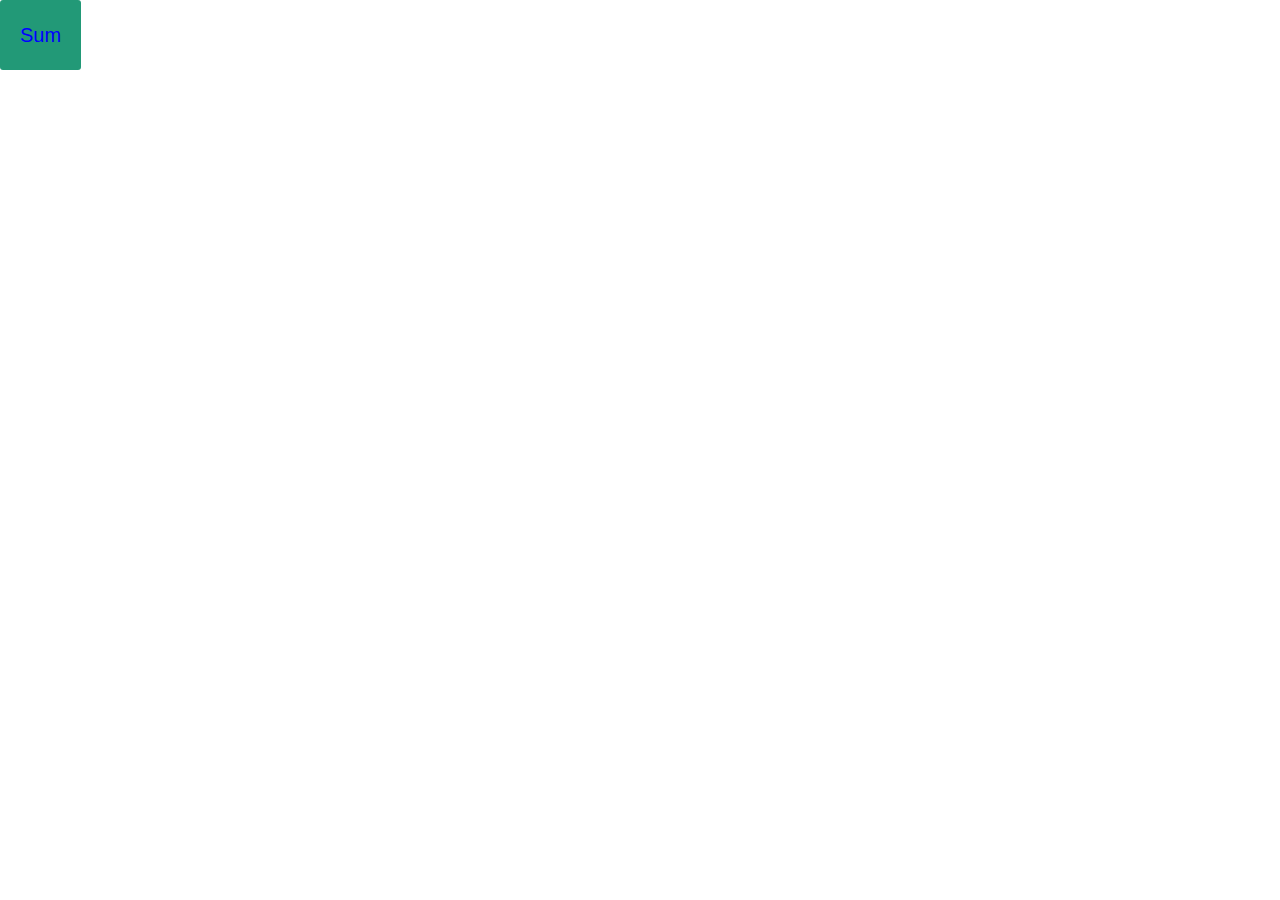
<file: form/index.html>
<!DOCTYPE html>
<html lang="en">

<head>
   <meta charset="UTF-8">
   <meta http-equiv="X-UA-Compatible" content="IE=edge">
   <meta name="viewport" content="width=device-width, initial-scale=1.0">
   <title>Document</title>
   <link rel="stylesheet" href="./style.css">
   <script src="./app.js"></script>
   <script scr="https://cdn.jsdelivr.net/npm/lodash@4.17.10/lodash.min.js"></script>
   <link rel="stylesheet" href="https://stackpath.bootstrapcdn.com/font-awesome/4.7.0/css/font-awesome.min.css">
   <link rel="stylesheet" href="https://cdn.form.io/formiojs/formio.full.min.css">
   <link rel="stylesheet" href="https://stackpath.bootstrapcdn.com/bootstrap/4.1.3/css/bootstrap.min.css">
   <link rel="stylesheet" href="https://cdn.form.io/formiojs/formio.full.min.css">
   <script src="https://cdn.form.io/formiojs/formio.full.min.js"></script>
   <script src="https://cdn.jsdelivr.net/npm/jquery@3.5.1/dist/jquery.slim.min.js"
      integrity="sha384-DfXdz2htPH0lsSSs5nCTpuj/zy4C+OGpamoFVy38MVBnE+IbbVYUew+OrCXaRkfj"
      crossorigin="anonymous"></script>
   <script src="https://cdn.jsdelivr.net/npm/bootstrap@4.6.1/dist/js/bootstrap.bundle.min.js"
      integrity="sha384-fQybjgWLrvvRgtW6bFlB7jaZrFsaBXjsOMm/tB9LTS58ONXgqbR9W8oWht/amnpF"
      crossorigin="anonymous"></script>
</head>

<body>

   <div id="formio"></div>


   <div id="subJson"></div>

   <input name="results" type="button" value="Sum" id="txt" />

</body>

<script src="./app.js"></script>
<script>

   $('#txt').on('click', function () {
      alert(getsum());
   });



   function getsum() {
      var sum = 0;
      $('input:checked').each(function () {
         sum += parseInt($(this).val());
      });
      return sum;
   }
</script>

<!-- <script>
   $('#txt').on('click', function () {
      alert(getsum());
      window.location = './thanks.html';
   });

   function getsum() {
      var sum = 0;
      $('input:checked').each(function () {
         sum += parseInt($(this).val());
      });
      return sum;
   }

</script> -->

</html>
</file>
<file: form/style.css>
body{
  font-size: 20px;
  font-family: sans-serif;
  color: #333;
}
.question{
  font-weight: 600;
}
.answers {
    margin-bottom: 20px;
}

#txt{
   border: 2px;
   font-family: sans-serif;
   font-size: 20px;
   background-color: #297;
   color: blue;
   border: 0px;
   border-radius: 3px;
   padding: 20px;
   cursor: pointer;
   margin-bottom: 20px;
}
</file>
